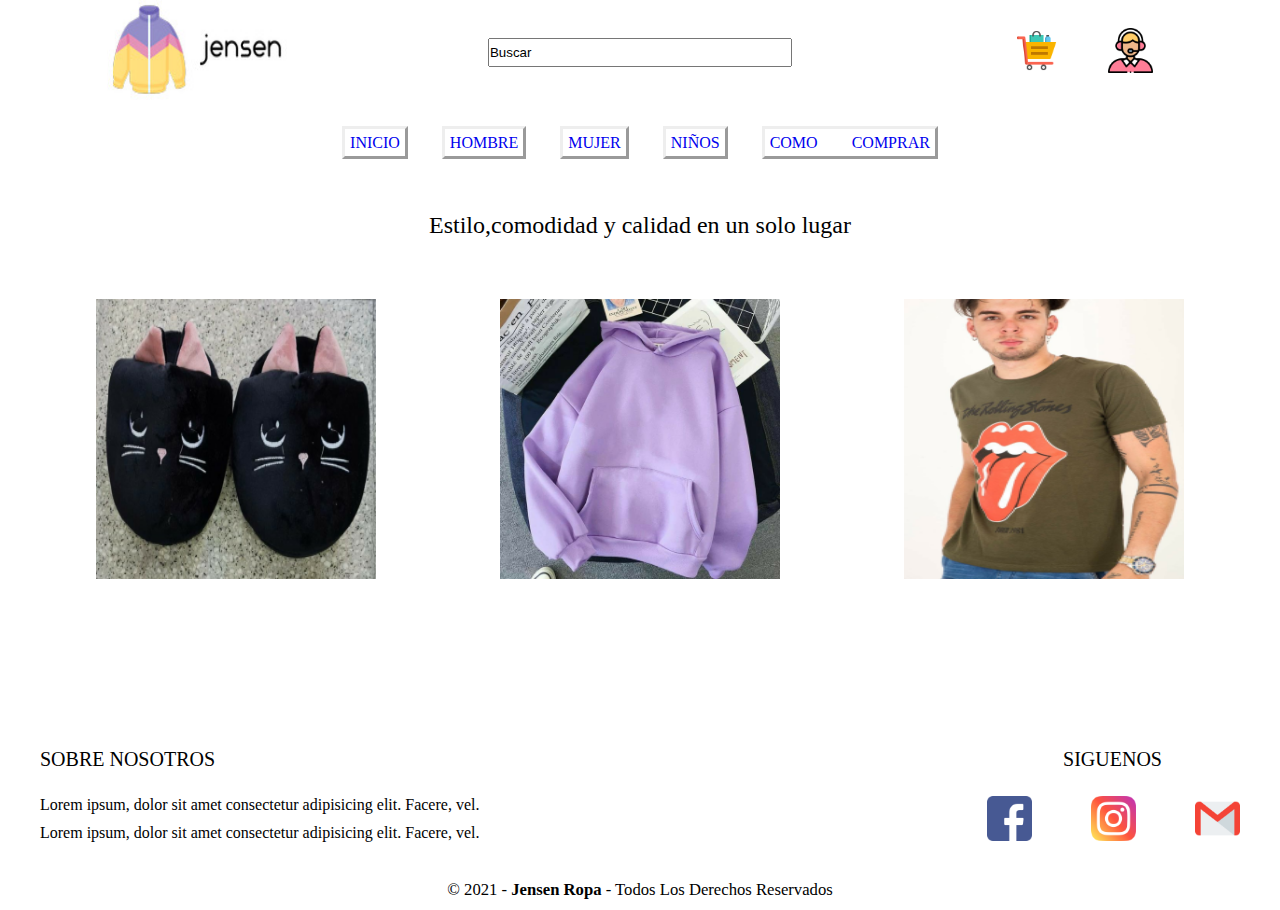
<file: index.html>
<!DOCTYPE html>
<html lang="es">
<head>
    <meta charset="UTF-8">
    <meta http-equiv="X-UA-Compatible" content="IE=edge">
    <meta name="viewport" content="width=device-width, initial-scale=1.0">
    <link rel="stylesheet" href="./css/estilos.css">
    <title>jensen</title>
</head>
<body>
    <header>
        <div>
            <img class="logo" src="img/logojensenEdit.jpg" alt="logo de la pagina">  
        </div>
        <div>
            <input type="text" value="Buscar">
        </div>
        <div class="carritoycontacto">
            <a href="pages/carrito.html">
                <img src="img/carro.png" alt="carrito de compras">
            </a>
            <a href="pages/contacto.html">
                <img src="img/atencion-al-cliente.png" alt="contacto">
            </a>
        </div> 
    </header>

    <main>
        <section>
            <nav class="nav2">                
                <a class="iconos2" href="#">Inicio</a>
                <a class="iconos2" href="./pages/hombre.html">Hombre</a>
                <a class="iconos2" href="./pages/mujer.html">Mujer</a>
                <a class="iconos2" href="./pages/niños.html">Niños</a>
                <a class="iconos2" href="./pages/niños.html">Como comprar</a>
            </nav> 
        </section>
        <section>
            <div>
                <h1> Jensen Ropa</h1>
                <h2> Estilo,comodidad y calidad en un solo lugar</h2>
            </div>  
            <div class="productosInicio">
                <img class="img-productosinicio" src="img/pantuflas.jpg" alt="pantuflas">
                <img class="img-productosinicio" src="img/buzo chica lila.jpg" alt="buzo lila">
                <img class="img-productosinicio" src="img/remera verde militar .jpg" alt="remera color verde militar">
            </div>
        </section>      
    </main>
   
    <footer>
           <div class="grupo-1">
                <div class="box">
                    <h2 class="h2-sobrenosotros">SOBRE NOSOTROS</h2>
                    <P>Lorem ipsum, dolor sit amet consectetur adipisicing elit. Facere, vel.</P>
                    <P>Lorem ipsum, dolor sit amet consectetur adipisicing elit. Facere, vel.</P>
                </div>
                <div class="box">
                    <h2 class="h2-seguinos">SIGUENOS</h2>
                    <div class="redes-sociales">
                        <a href="#">
                            <img class="iconos-red-social" src="img/facebook.png" alt="Pagina de facebook">
                        </a>
                        <a href="#">
                            <img class="iconos-red-social" src="img/instagram.png" alt="Pagina de instagram">
                        </a>
                        <a href="#">
                            <img class="iconos-red-social" src="img/gmail.png" alt="Pagina de gmail">
                        </a> 
                    </div>  
                </div>
           </div>
           <div class="grupo-2">
                <small>&copy; 2021 - <b>Jensen Ropa</b> - Todos Los Derechos Reservados</small>
           </div>
    </footer>
</body>
</html>
</file>
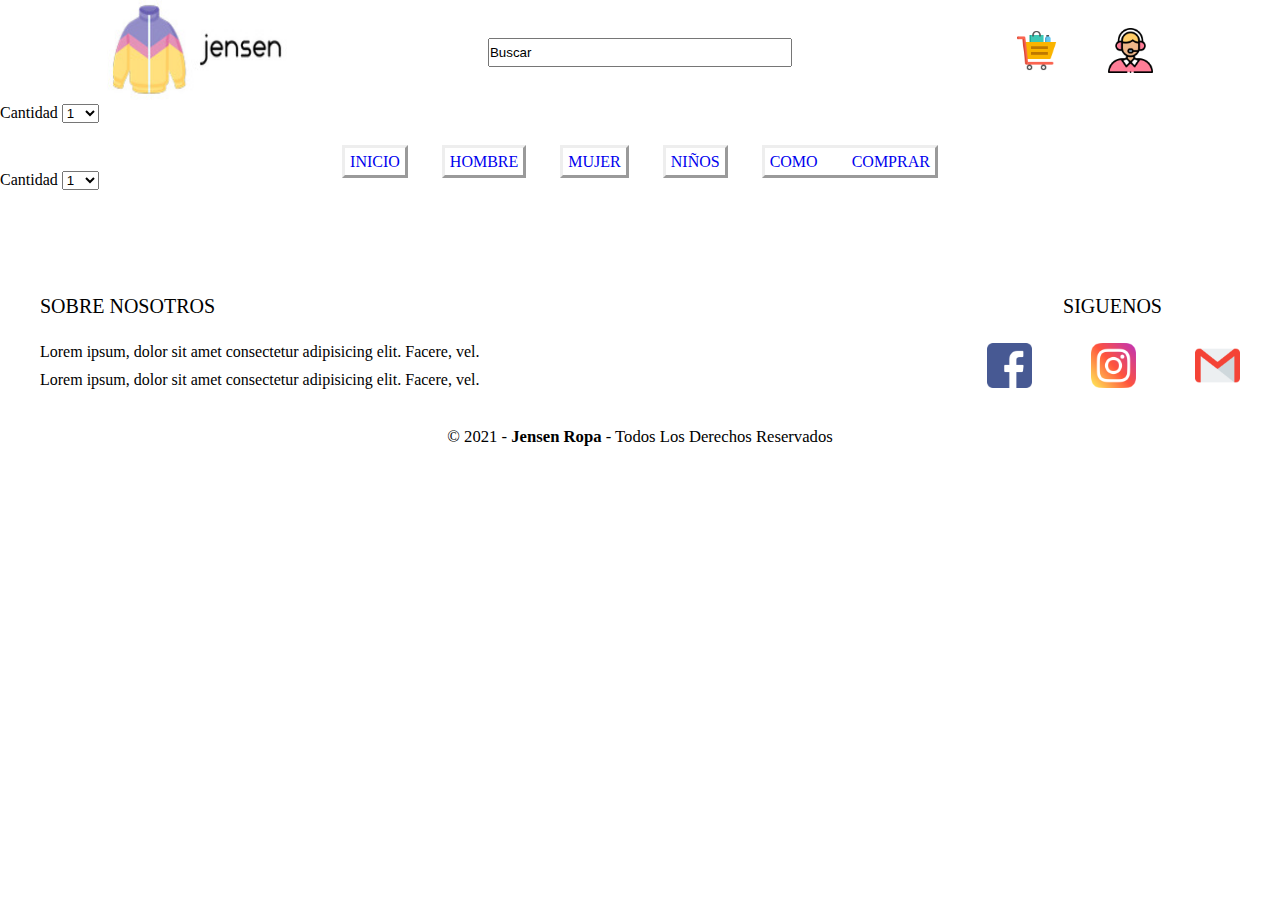
<file: pages/carrito.html>
<!DOCTYPE html>
<html lang="es">
<head>
    <meta charset="UTF-8">
    <meta http-equiv="X-UA-Compatible" content="IE=edge">
    <meta name="viewport" content="width=device-width, initial-scale=1.0">
    <link rel="stylesheet" href="../css/estilos.css">
    <title>jensen</title>
</head>
<body>
    <header>
        <div>
            <img class="logo" src="../img/logojensenEdit.jpg" alt="logo de la pagina">  
        </div>
        <div>
            <input type="text" value="Buscar">
        </div>
        <div class="carritoycontacto">
            <a href="#">
                <img src="../img/carro.png" alt="carrito de compras">
            </a>
            <a href="contacto.html">
                <img src="../img/atencion-al-cliente.png" alt="contacto">
            </a>
        </div> 
    </header>
    <section>
        <div>
            <label for="cant">Cantidad</label>
                <select name="Cantidad" id="cant">
                <option value="1">1</option>
                <option value="2">2</option>
                <option value="3">3</option>
                <option value="4">4</option>
                <option value="5">5</option>
                <option value="6">6</option>
                <option value="7">7</option>
                <option value="8">8</option>
                <option value="9">9</option>
                <option value="10">10</option>
                </select>
        </div>
    </section>
    <main>
        <section>
            <nav class="nav2">                
                <a class="iconos2" href="../index.html">Inicio</a>
                <a class="iconos2" href="./hombre.html">Hombre</a>
                <a class="iconos2" href="./mujer.html">Mujer</a>
                <a class="iconos2" href="./niños.html">Niños</a>
                <a class="iconos2" href="./comocomprar.html">Como comprar</a>
            </nav> 
        </section>
  </main>
  <div>
    <label for="cant">Cantidad</label>
    <select name="Cantidad" id="cant">
        <option value="1">1</option>
        <option value="2">2</option>
        <option value="3">3</option>
        <option value="4">4</option>
        <option value="5">5</option>
        <option value="6">6</option>
        <option value="7">7</option>
        <option value="8">8</option>
        <option value="9">9</option>
        <option value="10">10</option>
    </select>
</div>
<footer>
    <div class="grupo-1">
         <div class="box">
             <h2 class="h2-sobrenosotros">SOBRE NOSOTROS</h2>
             <P>Lorem ipsum, dolor sit amet consectetur adipisicing elit. Facere, vel.</P>
             <P>Lorem ipsum, dolor sit amet consectetur adipisicing elit. Facere, vel.</P>
         </div>
         <div class="box">
             <h2 class="h2-seguinos">SIGUENOS</h2>
             <div class="redes-sociales">
                 <a href="#">
                     <img class="iconos-red-social" src="../img/facebook.png" alt="Pagina de facebook">
                 </a>
                 <a href="#">
                     <img class="iconos-red-social" src="../img/instagram.png" alt="Pagina de instagram">
                 </a>
                 <a href="#">
                     <img class="iconos-red-social" src="../img/gmail.png" alt="Pagina de gmail">
                 </a> 
             </div>  
         </div>
    </div>
    <div class="grupo-2">
         <small>&copy; 2021 - <b>Jensen Ropa</b> - Todos Los Derechos Reservados</small>
    </div>
</footer>
</body>
</body>
</html>
</file>
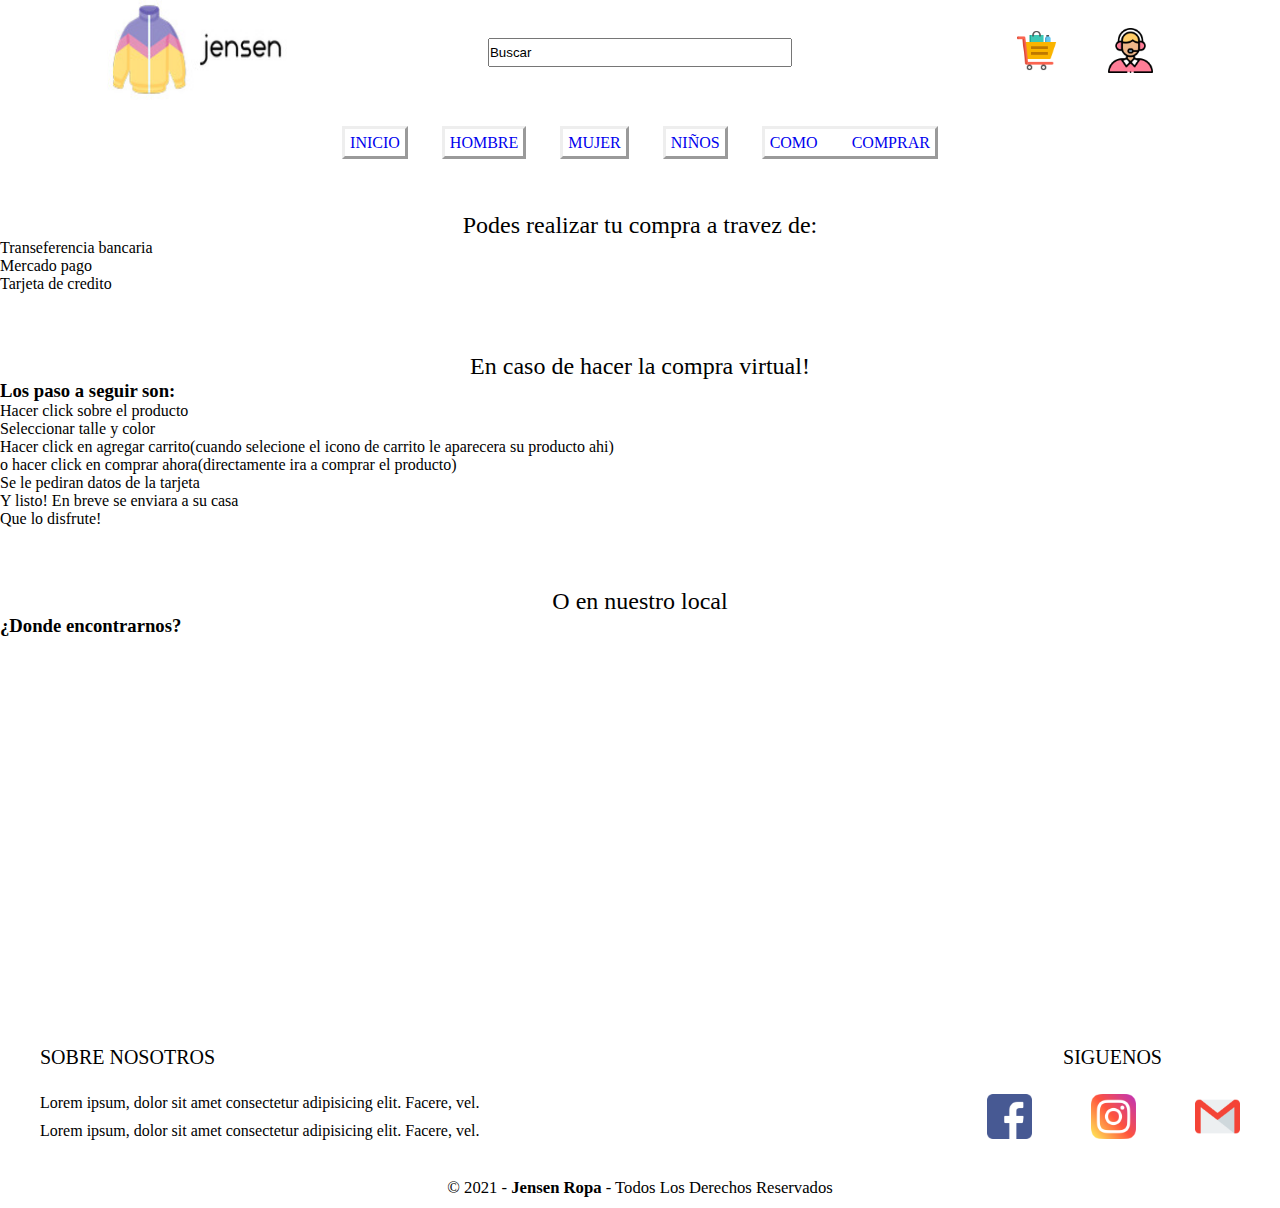
<file: pages/comocomprar.html>
<!DOCTYPE html>
<html lang="es">
<head>
    <meta charset="UTF-8">
    <meta http-equiv="X-UA-Compatible" content="IE=edge">
    <meta name="viewport" content="width=device-width, initial-scale=1.0">
    <link rel="stylesheet" href="../css/estilos.css">
    <title>jensen</title>
</head>
<body>
    <header>
        <div>
            <img class="logo" src="../img/logojensenEdit.jpg" alt="logo de la pagina">  
        </div>
        <div>
            <input type="text" value="Buscar">
        </div>
        <div class="carritoycontacto">
            <a href="carrito.html">
                <img src="../img/carro.png" alt="carrito de compras">
            </a>
            <a href="contacto.html">
                <img src="../img/atencion-al-cliente.png" alt="contacto">
            </a>
        </div> 
    </header>

    <main>
        <section>
            <nav class="nav2">                
                <a class="iconos2" href="../index.html">Inicio</a>
                <a class="iconos2" href="./hombre.html">Hombre</a>
                <a class="iconos2" href="./mujer.html">Mujer</a>
                <a class="iconos2" href="./niños.html">Niños</a>
                <a class="iconos2" href="#">Como comprar</a>
            </nav> 
        </section>
        <section>
            <h2>Podes realizar tu compra a travez de:</h2>
            <ul>
                <li>Transeferencia bancaria</li>
                <li>Mercado pago</li>
                <li>Tarjeta de credito</li>
            </ul>

            <h2>En caso de hacer la compra virtual!</h2>
            <h3>Los paso a seguir son:</h3>
                <ol>
                    <li>Hacer click sobre el producto</li>
                    <li>Seleccionar talle y color</li>
                    <li>Hacer click en agregar carrito(cuando selecione el icono de carrito le aparecera su producto ahi)
                    <li>o hacer click en comprar ahora(directamente ira a comprar el producto)</li>
                    <li>Se le pediran datos de la tarjeta</li>
                    <li>Y listo! En breve se enviara a su casa</li>
                    <li>Que lo disfrute!</li>
                </ol>
            
            <h2>O en nuestro local</h2>
            
            <h3>¿Donde encontrarnos?</h3>
            
            <iframe src="https://www.google.com/maps/embed?pb=!1m23!1m12!1m3!1d580.2088288230456!2d-59.43014579395966!3d-34.65074334733312!2m3!1f0!2f0!3f0!3m2!1i1024!2i768!4f13.1!4m8!3e3!4m0!4m5!1s0x95bc73745f4c375b%3A0x15cef8cb6e4e959!2sFuero%20Laboral%2C%20C.%2026%2C%20Mercedes%2C%20Provincia%20de%20Buenos%20Aires!3m2!1d-34.650583499999996!2d-59.4299263!5e0!3m2!1ses-419!2sar!4v1658260701123!5m2!1ses-419!2sar" width="400" height="300" style="border:0;" allowfullscreen="" loading="lazy" referrerpolicy="no-referrer-when-downgrade"></iframe>
            
        </section>      
    </main>
   
    <footer>
        <div class="grupo-1">
             <div class="box">
                 <h2 class="h2-sobrenosotros">SOBRE NOSOTROS</h2>
                 <P>Lorem ipsum, dolor sit amet consectetur adipisicing elit. Facere, vel.</P>
                 <P>Lorem ipsum, dolor sit amet consectetur adipisicing elit. Facere, vel.</P>
             </div>
             <div class="box">
                 <h2 class="h2-seguinos">SIGUENOS</h2>
                 <div class="redes-sociales">
                     <a href="#">
                         <img class="iconos-red-social" src="../img/facebook.png" alt="Pagina de facebook">
                     </a>
                     <a href="#">
                         <img class="iconos-red-social" src="../img/instagram.png" alt="Pagina de instagram">
                     </a>
                     <a href="#">
                         <img class="iconos-red-social" src="../img/gmail.png" alt="Pagina de gmail">
                     </a> 
                 </div>  
             </div>
        </div>
        <div class="grupo-2">
             <small>&copy; 2021 - <b>Jensen Ropa</b> - Todos Los Derechos Reservados</small>
        </div>
 </footer>
</html>
</file>
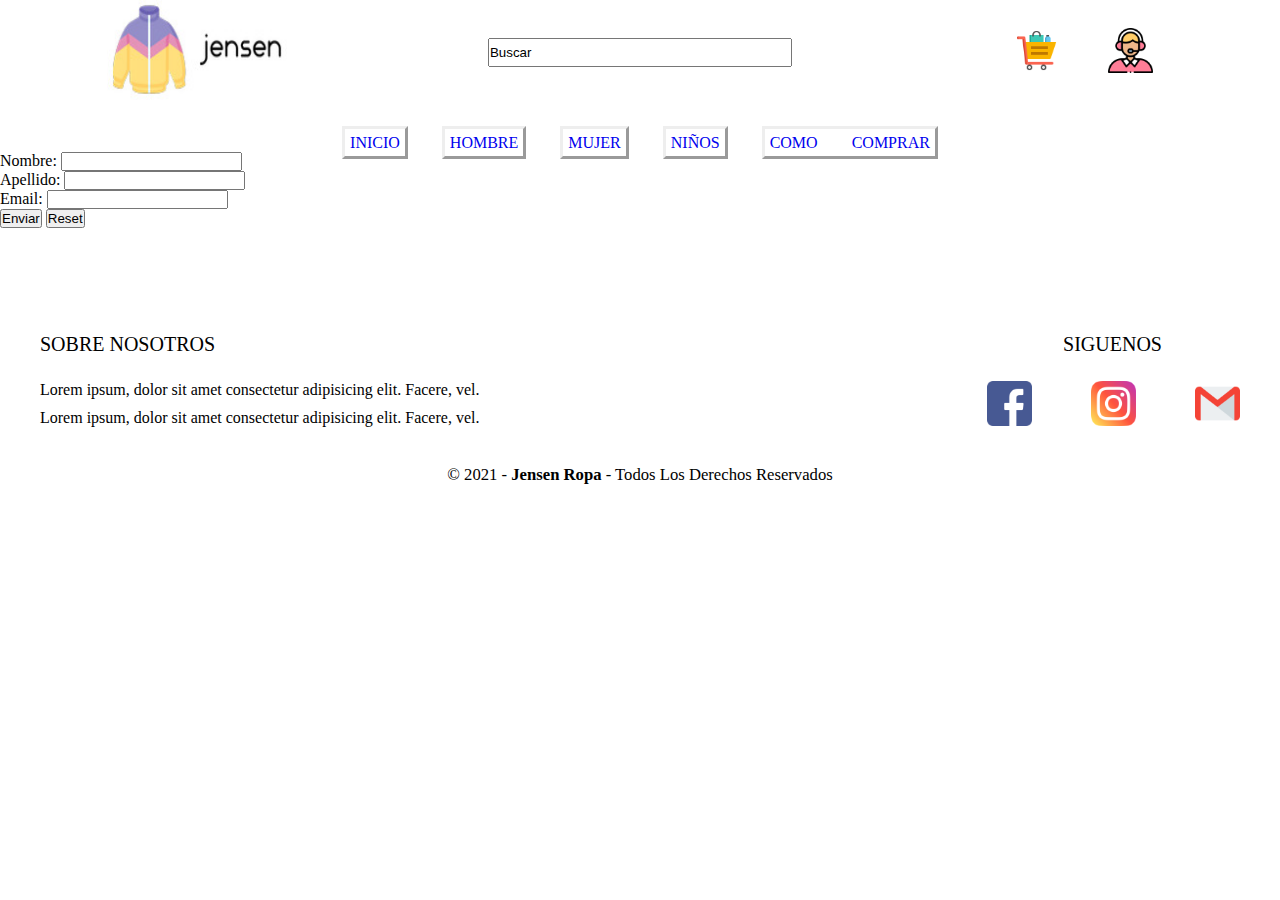
<file: pages/contacto.html>
<!DOCTYPE html>
<html lang="es">
<head>
    <meta charset="UTF-8">
    <meta http-equiv="X-UA-Compatible" content="IE=edge">
    <meta name="viewport" content="width=device-width, initial-scale=1.0">
    <link rel="stylesheet" href="../css/estilos.css">
    <title>jensen</title>
</head>
<body>
    <header>
        <div>
            <img class="logo" src="../img/logojensenEdit.jpg" alt="logo de la pagina">  
        </div>
        <div>
            <input type="text" value="Buscar">
        </div>
        <div class="carritoycontacto">
            <a href="carrito.html">
                <img src="../img/carro.png" alt="carrito de compras">
            </a>
            <a href="#">
                <img src="../img/atencion-al-cliente.png" alt="contacto">
            </a>
        </div> 
    </header>

    <main>
        <section>
            <nav class="nav2">                
                <a class="iconos2" href="../index.html">Inicio</a>
                <a class="iconos2" href="./hombre.html">Hombre</a>
                <a class="iconos2" href="./mujer.html">Mujer</a>
                <a class="iconos2" href="./niños.html">Niños</a>
                <a class="iconos2" href="./comocomprar.html">Como comprar</a>
            </nav> 
        </section>
        <section>
            <div>
                <label for="nombre">Nombre: </label>
                
                <input type="text" name="nombre" id="nombre">
            </div>    
            <div>    
                <label for="apellido">Apellido: </label>
                
                <input type="text" name="apellido" id="apellido">
            </div>
            <div>
                <label for="email">Email: </label>
                
                <input type="text" name="email" id="email">
            </div>
            <div>         
                <input type="submit" value="Enviar">
                
                <input type="reset">
            </div>
        </section>      
    </main>
   
    <footer>
        <div class="grupo-1">
             <div class="box">
                 <h2 class="h2-sobrenosotros">SOBRE NOSOTROS</h2>
                 <P>Lorem ipsum, dolor sit amet consectetur adipisicing elit. Facere, vel.</P>
                 <P>Lorem ipsum, dolor sit amet consectetur adipisicing elit. Facere, vel.</P>
             </div>
             <div class="box">
                 <h2 class="h2-seguinos">SIGUENOS</h2>
                 <div class="redes-sociales">
                     <a href="#">
                         <img class="iconos-red-social" src="../img/facebook.png" alt="Pagina de facebook">
                     </a>
                     <a href="#">
                         <img class="iconos-red-social" src="../img/instagram.png" alt="Pagina de instagram">
                     </a>
                     <a href="#">
                         <img class="iconos-red-social" src="../img/gmail.png" alt="Pagina de gmail">
                     </a> 
                 </div>  
             </div>
        </div>
        <div class="grupo-2">
             <small>&copy; 2021 - <b>Jensen Ropa</b> - Todos Los Derechos Reservados</small>
        </div>
    </footer>
</body>
</html>
</file>
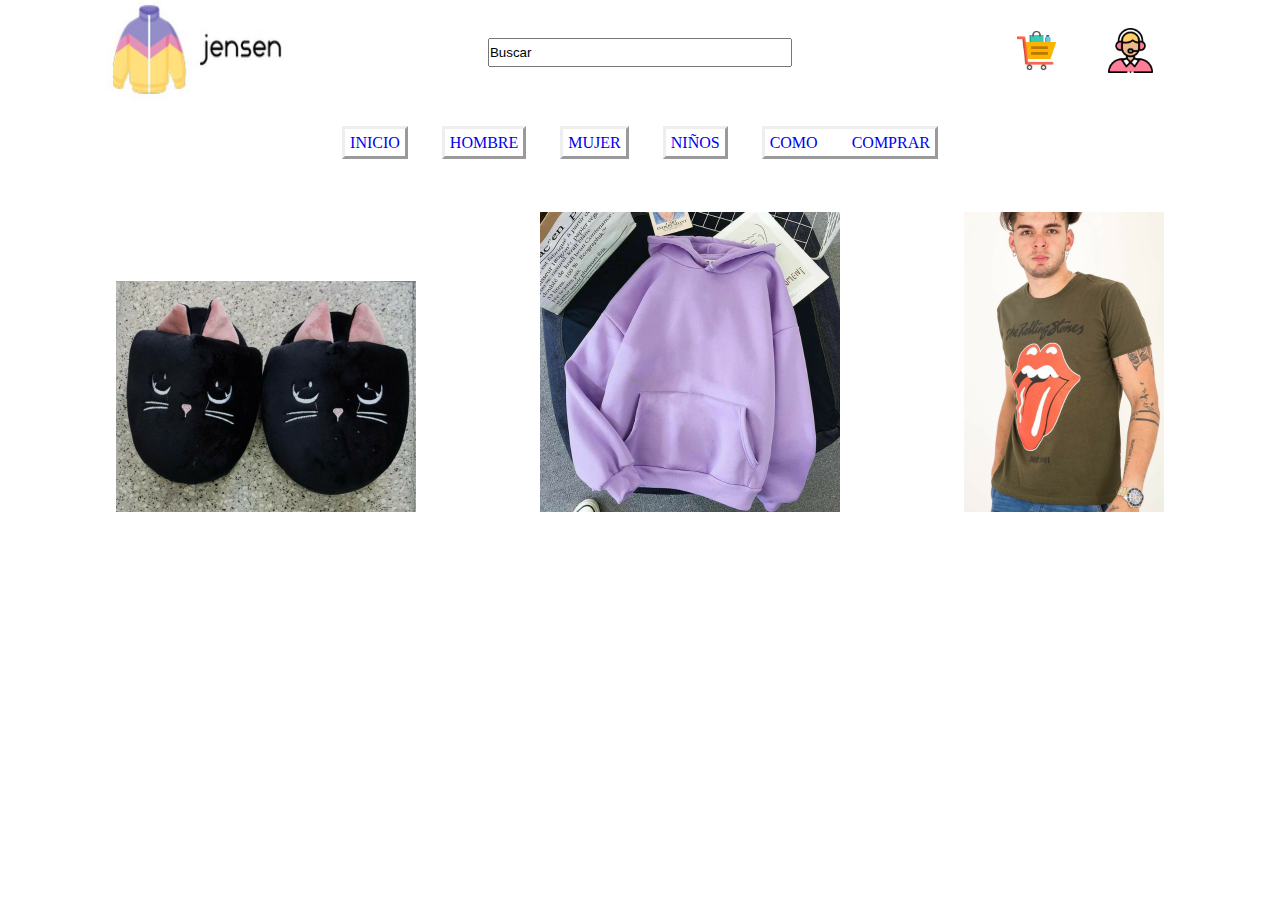
<file: pages/hombre.html>
<!DOCTYPE html>
<html lang="es">
<head>
    <meta charset="UTF-8">
    <meta http-equiv="X-UA-Compatible" content="IE=edge">
    <meta name="viewport" content="width=device-width, initial-scale=1.0">
    <link rel="stylesheet" href="../css/estilos.css">
    <title>jensen</title>
</head>
<body>

    <header>
        <div>
            <img class="logo" src="../img/logojensenEdit.jpg" alt="logo de la pagina">  
        </div>
        <div>
            <input type="text" value="Buscar">
        </div>
        <div class="carritoycontacto">
            <a href="carrito.html">
                <img src="../img/carro.png" alt="carrito de compras">
            </a>
            <a href="contacto.html">
                <img src="../img/atencion-al-cliente.png" alt="contacto">
            </a>
        </div> 
    </header>

    <main>
        <section>
            <nav class="nav2">                
                <a class="iconos2" href="../index.html">Inicio</a>
                <a class="iconos2" href="#">Hombre</a>
                <a class="iconos2" href="./mujer.html">Mujer</a>
                <a class="iconos2" href="./niños.html">Niños</a>
                <a class="iconos2" href="./comocomprar.html">Como comprar</a>
            </nav> 
        </section>
        <section>
            <div class="productosInicio">
                <img src="../img/pantuflas.jpg" alt="pantuflas">
                <img src="../img/buzo chica lila.jpg" alt="buzo lila">
                <img src="../img/remera verde militar .jpg" alt="remera color verde militar">
            </div>
        </section>      
    </main>
   
</body>
</html>
</file>
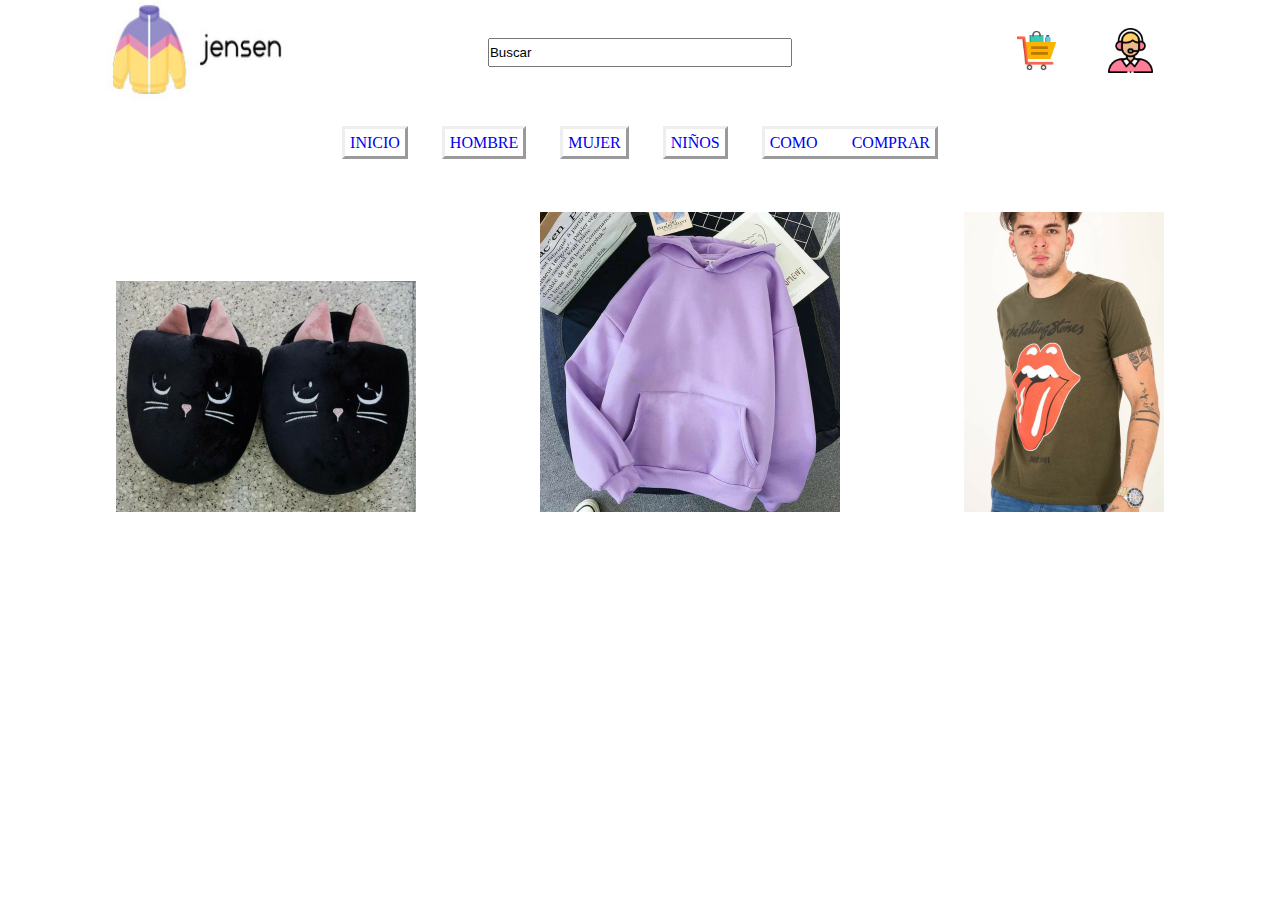
<file: pages/mujer.html>
<!DOCTYPE html>
<html lang="es">
<head>
    <meta charset="UTF-8">
    <meta http-equiv="X-UA-Compatible" content="IE=edge">
    <meta name="viewport" content="width=device-width, initial-scale=1.0">
    <link rel="stylesheet" href="../css/estilos.css">
    <title>jensen</title>
</head>
<body>
    <header>
        <div>
            <img class="logo" src="../img/logojensenEdit.jpg" alt="logo de la pagina">  
        </div>
        <div>
            <input type="text" value="Buscar">
        </div>
        <div class="carritoycontacto">
            <a href="carrito.html">
                <img src="../img/carro.png" alt="carrito de compras">
            </a>
            <a href="contacto.html">
                <img src="../img/atencion-al-cliente.png" alt="contacto">
            </a>
        </div> 
    </header>
    <main>
        <section>
            <nav class="nav2">                
                <a class="iconos2" href="../index.html">Inicio</a>
                <a class="iconos2" href="#">Hombre</a>
                <a class="iconos2" href="./mujer.html">Mujer</a>
                <a class="iconos2" href="./niños.html">Niños</a>
                <a class="iconos2" href="./comocomprar.html">Como comprar</a>
            </nav> 
        </section>
        <section>
            <div class="productosInicio">
                <img src="../img/pantuflas.jpg" alt="pantuflas">
                <img src="../img/buzo chica lila.jpg" alt="buzo lila">
                <img src="../img/remera verde militar .jpg" alt="remera color verde militar">
            </div>
        </section>      
    </main>
</body>
</html>
</file>
<file: css/estilos.css>
*{
    margin:0;
    padding:0;
    box-sizing: content-box;
}

                                           /*ACA COMIENZA EL HEADER*/
header{
    width: 100%;
    display: grid;
    grid-template-columns: repeat(3,1fr);
    margin: auto;
    grid-gap: 50px;
}

header div{
    text-align: center;
    justify-content: center;
    margin: auto;
}

header div input{
width: 300px;
height: 25px;
}

.carritoycontacto{
    word-spacing: 45px;
    width: 150px;
}

header div a{
    text-decoration: none;
}

header div a img{
    height: 45px;
    width: 45px;
}

header .logo{
    height: 100px;
    width: 180px;
}

.carritoContacto{
    text-align: end;
    word-spacing: 30px;
}

.carritoContacto a{
    align-items: center;
    text-transform: uppercase;
    border-style: outset;
    text-decoration: none;
    padding: 5px;
}

.buscador{
    align-items: center;
}


.nav2{
    text-align: center;
    word-spacing: 30px;
    padding-top: 30px;
}

.iconos2{
    border-style:dashed;
    text-transform: uppercase;
    text-decoration: none;  
    border-style: outset;
    padding: 5px;
}

h1{
    font-size: 0px;
}

h2{
    text-align: center;
    font-weight: 300;
    padding-top: 60px;
}

.productosInicio{
margin-top: 60px;
margin-bottom: 60px;
text-align: center;
word-spacing: 120px;
}

.img-productosinicio{
height: 280px;
width: 280px;
}

                                           /*ACA COMIENZA EL FOOTER*/

footer{
    width: 100%;
}               

footer .grupo-1{
    width: 100%;
    max-width: 1200px;
    margin: auto;
    display: grid;
    grid-template-columns: repeat(2,1fr);
    grid-gap: 50px;
    padding: 45px 0px;
    margin-bottom: -20px;
}


footer .grupo-1 .box h2{
    color: black;
    margin-bottom: 25px;
    font-size: 20px;
}

footer .grupo-1 .box .h2-sobrenosotros{
    text-align: left;
}

footer .grupo-1 .box p{
    margin-bottom: 10px;
}

footer .grupo-1 .box .redes-sociales{
    text-align: right;
    word-spacing: 55px;
}

footer .grupo-1 .box .h2-seguinos{
    margin-left: 320px; ;
}

footer .grupo-1 .box .redes-sociales a{
    text-decoration: none;
}

footer .grupo-1 .box .redes-sociales a img{
    height: 45px;
    width: 45px;
}

.grupo-2{
    text-align: center;
    font-size: 20px;
    margin-bottom: 10px;
}
</file>
